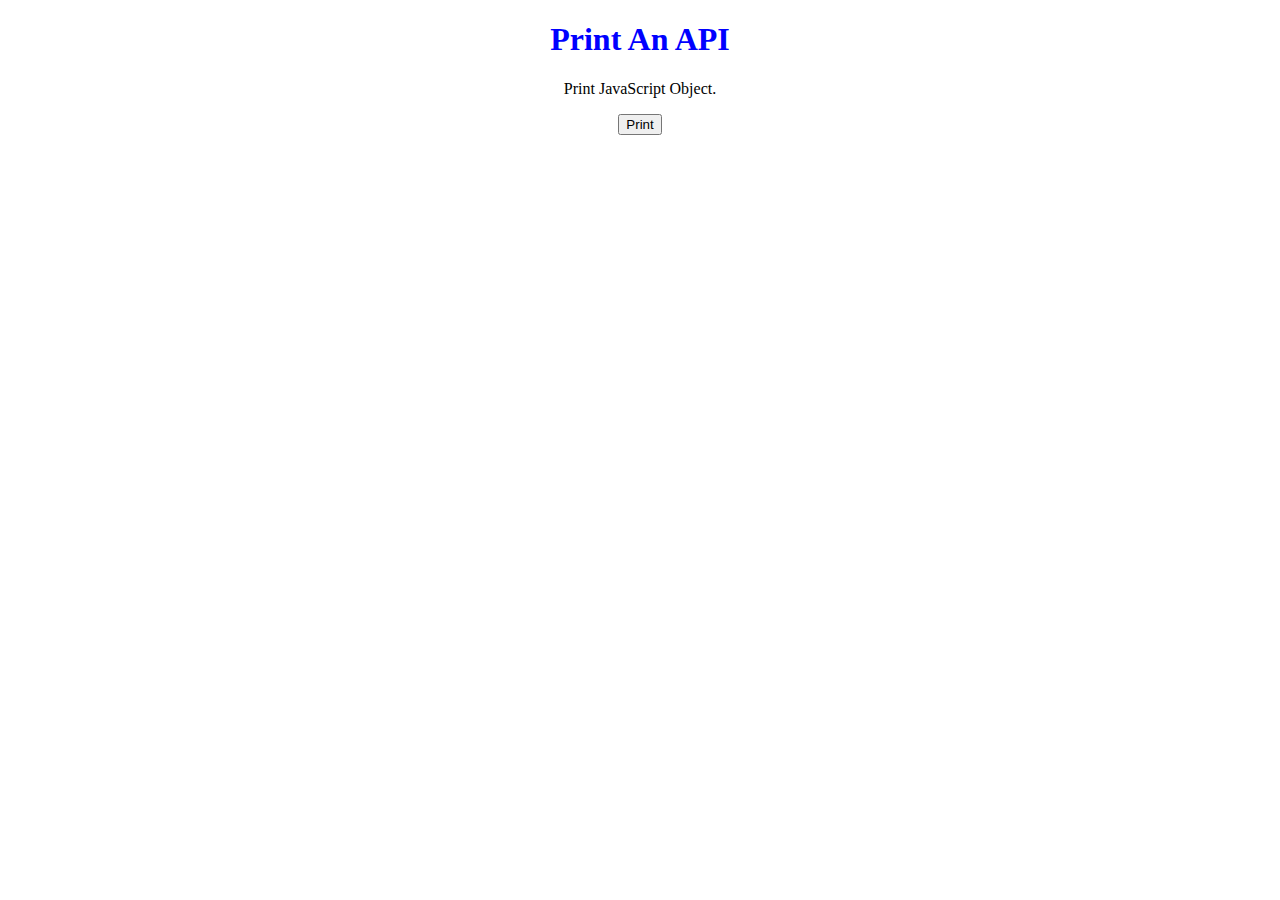
<file: Week2/find-and-test-API/index.html>
<!DOCTYPE html>  
<html>  
    <head>  
        <link rel = "stylesheet" href = "style.css">
        <title>  
            Print An API
        </title> 
    </head>  
      
    <body>  
          
        <h1> Print An API </h1> 
          
        <p> Print JavaScript Object. </p> 
      
        <button onclick = "printRun()"> Print </button> 
          
        <p id = "printDown"></p> 
          
        <script src = "index.js"></script> 

    </body>  
</html>
</file>
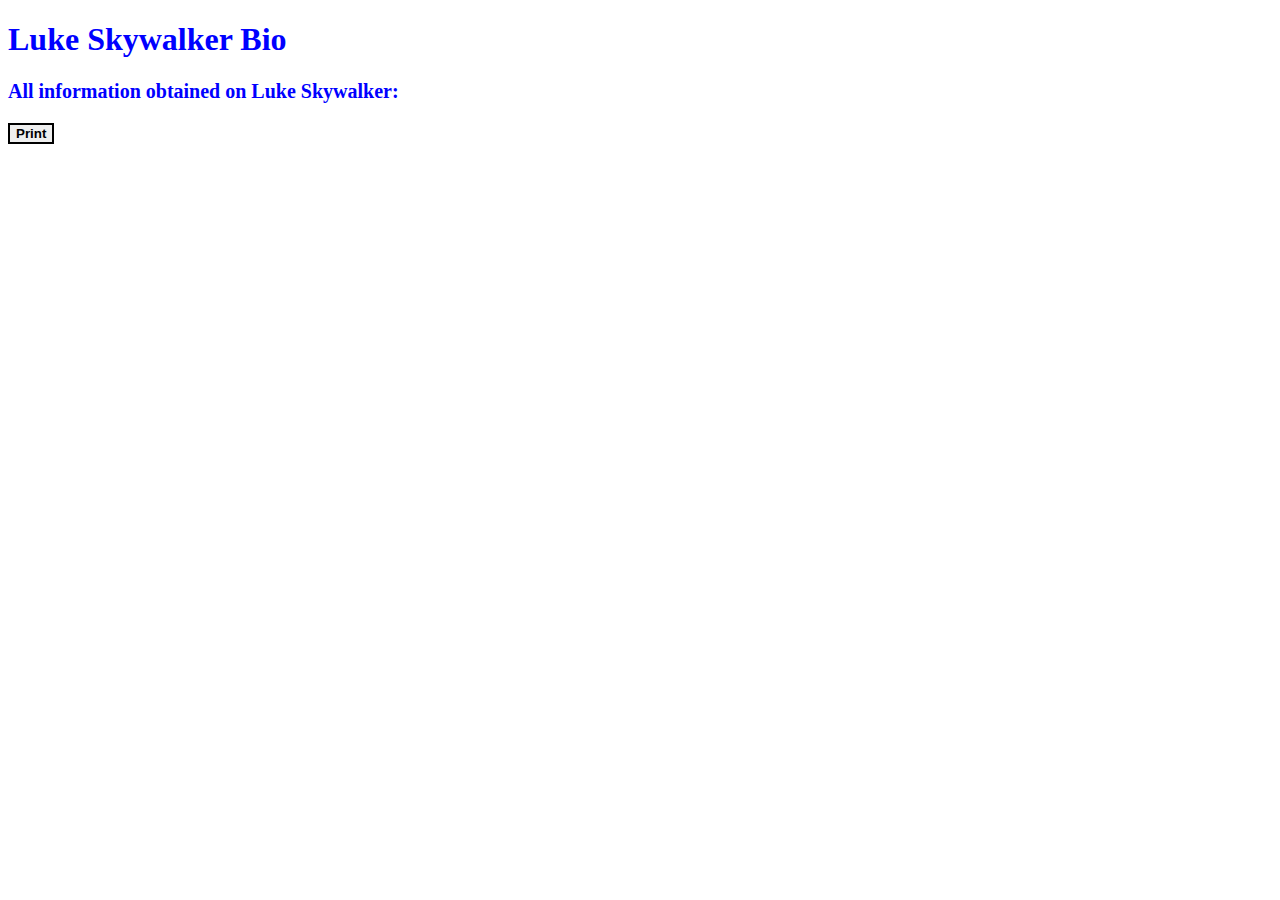
<file: Week2/stylizedlist/index.html>
<!DOCTYPE html>  
<html>  
    <head>  
        <link rel = "stylesheet" href = "style.css">
        <title>  
            Luke Skywalker
        </title> 
    </head>  
      
    <body>  
          
        <h1> Luke Skywalker Bio </h1> 
          
        <p> All information obtained on Luke Skywalker: </p> 
      
        <button onclick = "printRun()"> Print </button> 
          
        <p id = "printDown"></p> 
          
        <script src = "index.js"></script> 

    </body>  
</html>
</file>
<file: Week2/find-and-test-API/style.css>
body {
    text-align:center;
}

h1 {
    color: blue;
}

#printDown {
    color:blue; 
    font-size: 20px; 
    font-weight: bold;
}
</file>
<file: Week2/stylizedlist/style.css>
h1 {
    color: blue;
}

#printDown {
    color:blue; 
    font-size: 20px; 
    font-weight: bold;
}

p {
    color:blue; 
    font-size: 20px; 
    font-weight: bold; 
}

button {
    border: 2px solid black;
    font-weight: bold;
}

button:hover {
    cursor: pointer;
    background: lightgray;
}
</file>
